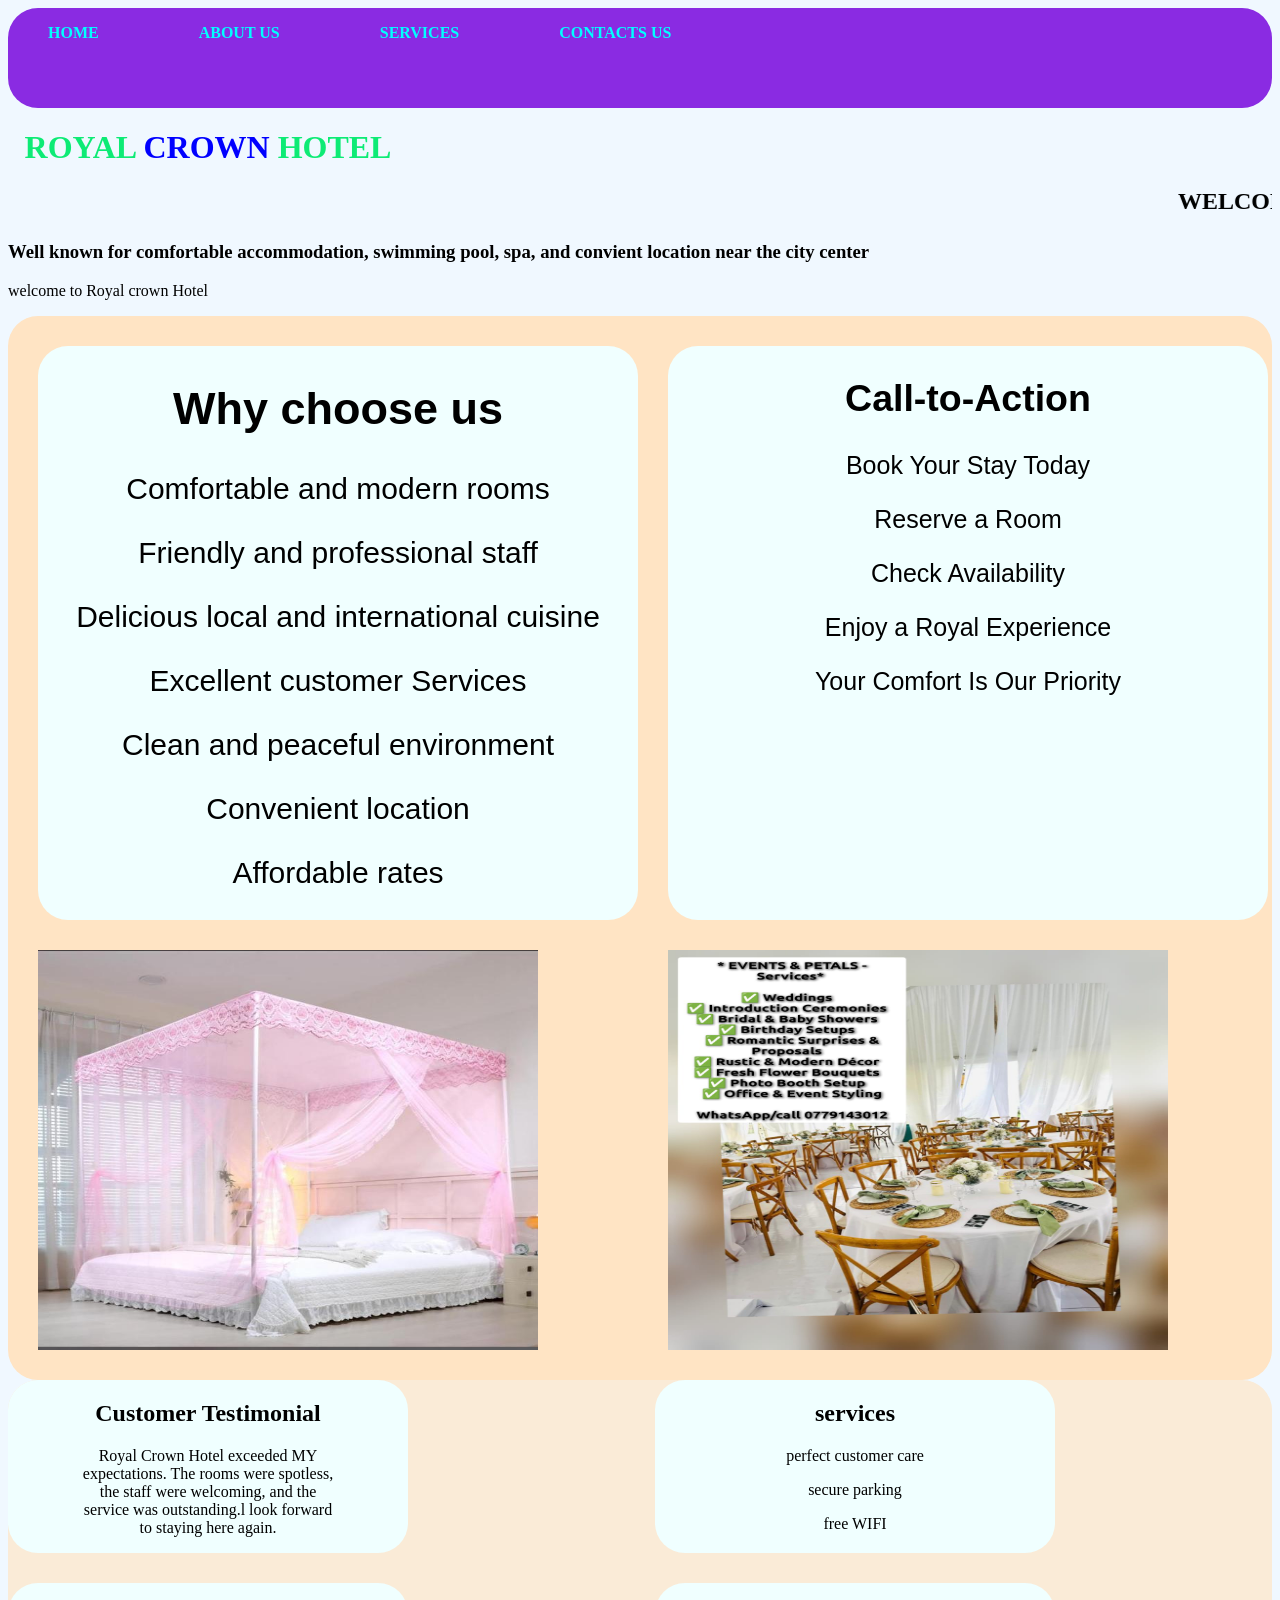
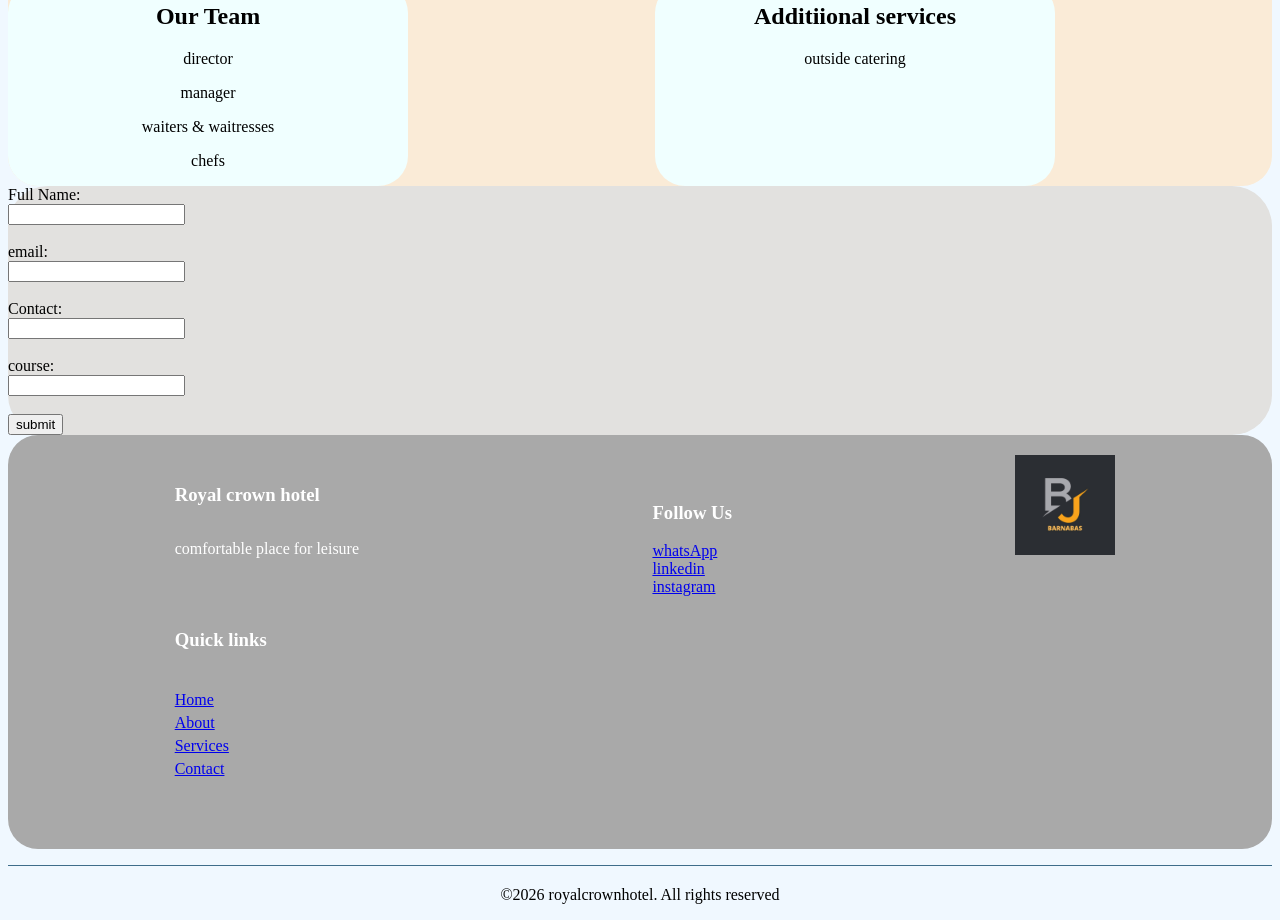
<file: index.html>
<!DOCTYPE html>
<html lang="en">
<head>
    <link rel="stylesheet" href="style.css">
    <meta charset="UTF-8">
    <meta name="viewport" content="width=device-width, initial-scale=1.0">
    <title>MY SECOND WEBSITE</title>
    <title> THE BEST WEBSITE EVER</title>
</head>
<body>
    <header>
    <nav>
<ul>
<li><a href="index.html">HOME</a></li>
<li><a href="About us.html">ABOUT US</a></li>
<li><a href="Service.html">SERVICES</a></li>
<li><a href="Contact.html">CONTACTS US</a></li>
</ul>
</nav>
</header>

    <h1 class="royal"> ROYAL <span style="color: blue;">CROWN</span>  HOTEL</h1>
    <h2><marquee direction="right-left">WELCOME TO ROYAL CROWN HOTEL</marquee></h2>
<h3>Well known for comfortable accommodation, swimming pool, spa, and convient location near the city center</h3>
    <p>welcome to Royal crown Hotel</p>
    
<section class="sec1">
    <div class="Barno">
        <h1>Why choose us</h1>
        <p>Comfortable and modern rooms</p>
        <p>Friendly and professional staff</p>
        <p>Delicious local and international cuisine</p>
        <p>Excellent customer Services</p>
        <p>Clean and peaceful environment</p>
        <p>Convenient location</p>
        <p>Affordable rates</p>
    </div> 
    <div id="dv">
        <h1>Call-to-Action</h1>
        <p>Book Your Stay Today</p>
        <p>Reserve a Room</p>
        <p>Check Availability</p>
        <p>Enjoy a Royal Experience</p>
        <p>Your Comfort Is Our Priority</p>
    </div>
    <img  src="bed2.jpeg" Alt="mordern rooms" id="bed">
    <img src="bed.jpeg" id="bed">
 
    
    </section>
    <section class="grid">
    <div id="dx">
        <h1>Customer Testimonial</h1>
        <p>Royal Crown Hotel exceeded MY<br>
            expectations. The rooms were spotless,<br>
            the staff were welcoming, and the<br>
             service was outstanding.l look forward<br>
             to staying here again.
        </p>
    </div>
    <div class="hr">
        <h1>services</h1>
        <p>perfect customer care</p>
        <p>secure parking</p>
        <p>free WIFI</p>
    </div>
    <div id="hx">
        <h1>Our Team</h1>
        <p>director</p>
        <p>manager</p>
        <p>waiters & waitresses</p>
        <p>chefs</p>
    </div>
    <div class="fx">
        <h1>Additiional services</h1>
        <p>outside catering</p>
</div>
</section>
<section id="fa">
<div class="dg">
    <form action="save.php" method="POST">
  Full Name:<br>
  <input type="text" name="fname"required><br><br>
  email:<br>
  <input type="text" name="email"required><br><br>
  Contact:<br>
  <input type="text" name="contact"required><br><br>
  course:<br>
  <input type="text" name="course"required><br><br>
  
    <input type="submit" value="submit">
 
    </form>
</div>
</section>
<footer class="footer">
    <div class="footer-grid">
        <h3>Royal crown hotel</h3>
        <p>comfortable place for leisure</p><br><br>
    
    
    
        <h3>Quick links</h3>
        
      <ul>
<li><a href="index.html">Home</a></li>
<li><a href="About us.html">About</a></li>
<li><a href="Service.html">Services</a></li>
<li><a href="Contact.html">Contact</a></li>
</ul>
        
    </div>
    
    <div class="footer-grid"><br>
        <h3>Follow Us</h3>
        <a href="http://www.whatsApp.com">whatsApp</a>
        <a href="http://www.linkedin.com">linkedin</a>
        <a href="http://instagram.com">instagram</a>
    </div>
    <div>
    <img src="barnabas logo.jpeg" alt="" class="imag">
    </div>
   

</footer>
 <p class="copyright">©2026 royalcrownhotel. All rights reserved</p>
</body>
</html>
</file>
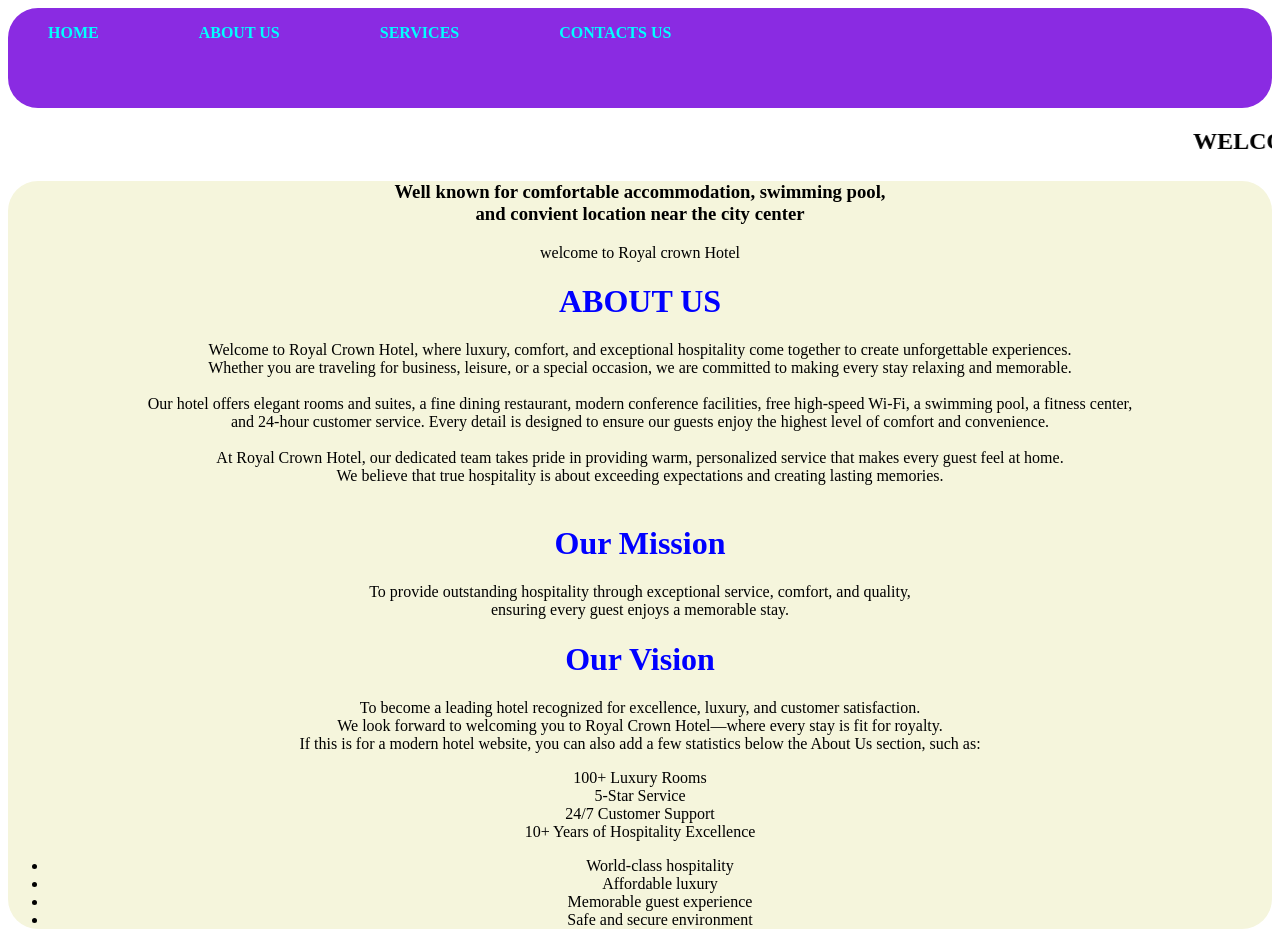
<file: About us.html>
<!DOCTYPE html>
<html lang="en">
<head>
  <style>
    nav{
    display:flex;
    padding: 2opx;
    background-color: blueviolet;
    width:auto;
    height: 100px;
    border-radius: 30px;
}
nav ul{
    display:flex;
    list-style: none;
    gap:100px;
}
nav a{
    color: aqua;
    text-decoration:none;
    font-weight:bold;

}
nav a:hover{ color:red;
       
}
  </style>
    <meta charset="UTF-8">
    <meta name="viewport" content="width=device-width, initial-scale=1.0">
    <title>Document</title>
</head>
<body>
   <nav>
<ul>
<li><a href="index.html">HOME</a></li>
<li><a href="About us.html">ABOUT US</a></li>
<li><a href="Service.html">SERVICES</a></li>
<li><a href="Contact.html">CONTACTS US</a></li>
</ul>
</nav>
<h2><marquee direction="right-left">WELCOME TO ROYAL CROWN HOTEL</marquee></h2>
<div style="
background-color: beige;
border: 30px;
border-radius: 30px;
text-align: center;">
<h3>Well known for comfortable accommodation, swimming pool, <br> and convient location near the city center</h3>
    <p>welcome to Royal crown Hotel</p>
    <h1 style="color: blue;">ABOUT US</h1>
    <p>Welcome to Royal Crown Hotel, where luxury, comfort, and exceptional hospitality come together to create unforgettable experiences.<br> Whether you are traveling for business, leisure, or a special occasion, we are committed to making every stay relaxing and memorable.<br><br>
Our hotel offers elegant rooms and suites, a fine dining restaurant, modern conference facilities, free high-speed Wi-Fi, a swimming pool, a fitness center,<br> and 24-hour customer service. Every detail is designed to ensure our guests enjoy the highest level of comfort and convenience.<br><br>
At Royal Crown Hotel, our dedicated team takes pride in providing warm, personalized service that makes every guest feel at home.<br> We believe that true hospitality is about exceeding expectations and creating lasting memories.<br><br>
    </p>
<h1 style="color: blue;">Our Mission</h1>
<p>To provide outstanding hospitality through exceptional service, comfort, and quality,<br> ensuring every guest enjoys a memorable stay.</p>
<h1 style="color: blue;">Our Vision</h1>
<p>To become a leading hotel recognized for excellence, luxury, and customer satisfaction.<br>
We look forward to welcoming you to Royal Crown Hotel—where every stay is fit for royalty.<br>
If this is for a modern hotel website, you can also add a few statistics below the About Us section, such as:<br>
</p>
<p>
100+ Luxury Rooms<br>
5-Star Service<br>
24/7 Customer Support<br>
10+ Years of Hospitality Excellence
</p>
  <ul>
    <li>World-class hospitality</li>
    <li>Affordable luxury</li>
    <li>Memorable guest experience</li>
    <li>Safe and secure environment</li>
  </ul> 
  </div> 
</body>
</html>
</file>
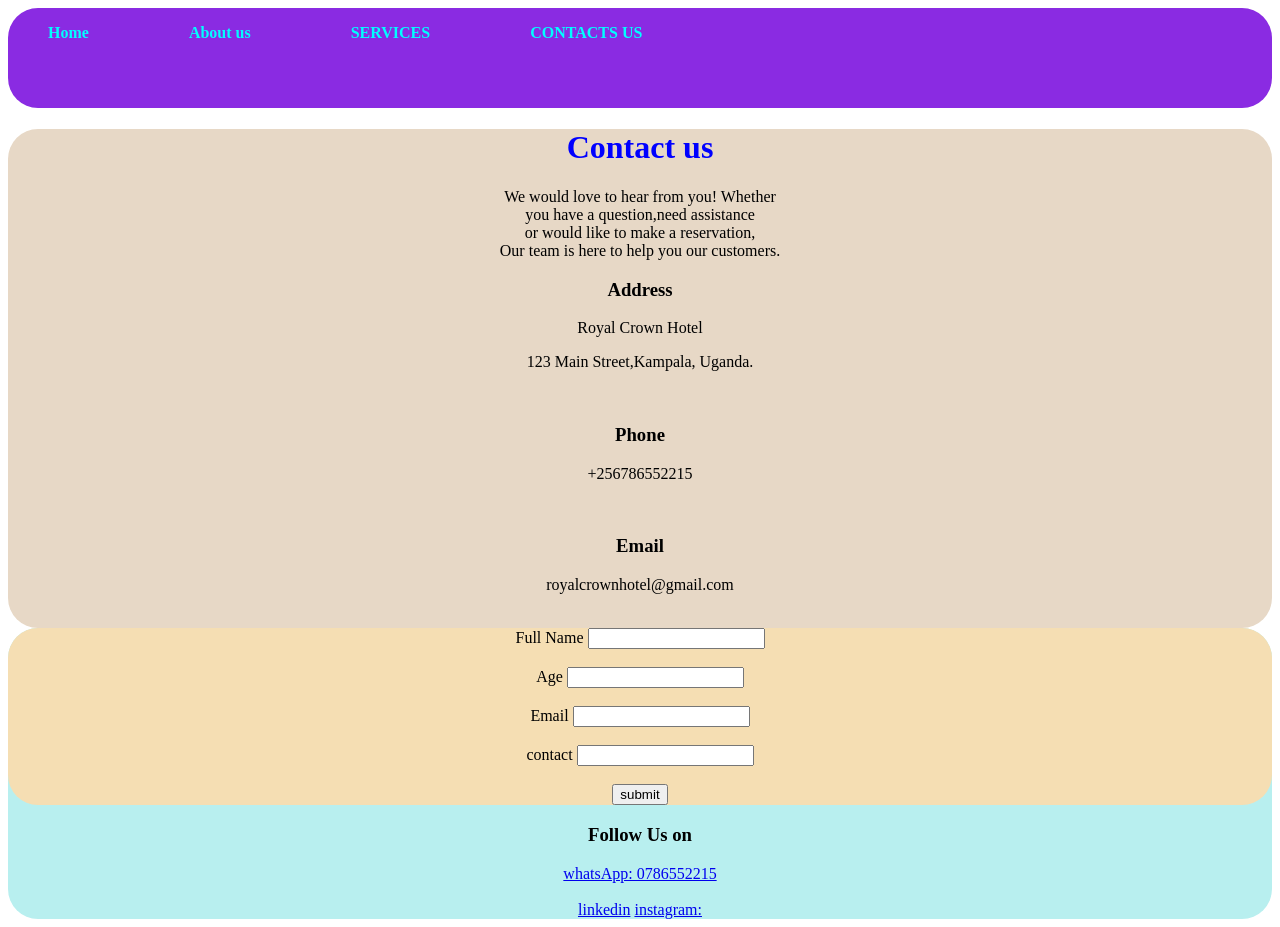
<file: Contact.html>
<!DOCTYPE html>
<html lang="en">
<head>
      <style>
    nav{
    display:flex;
    padding: 2opx;
    background-color: blueviolet;
    width:auto;
    height: 100px;
    border-radius: 30px;
}
nav ul{
    display:flex;
    list-style: none;
    gap:100px;
}
nav a{
    color: aqua;
    text-decoration:none;
    font-weight:bold;

}
nav a:hover{ color:red;
       
}
  </style>
    <meta charset="UTF-8">
    <meta name="viewport" content="width=device-width, initial-scale=1.0">
    <title>Document</title>
</head>
<body>
     <nav>
<ul>
<li><a href="index.html">Home</a></li>
<li><a href="About us.html">About us</a></li>
<li><a href="Service.html">SERVICES</a></li>
<li><a href="Contact.html">CONTACTS US</a></li>
</ul>
</nav>
<div style="background-color: rgb(231, 216, 198);border: 30px;border-radius: 30px;align-items: center;text-align: center;">
<h1 style="color: blue;">Contact us </h1>
<p>We would love to hear from you! Whether<br> you have a question,need assistance<br> or would like to make a reservation,<br> Our team is here to help you our customers.</p>
<h3>
     Address
</h3>
<p>Royal Crown Hotel</p>
<p>123 Main Street,Kampala, Uganda.</p><br>
<h3>Phone</h3>
<p>+256786552215</p><br>
<h3>Email</h3>
<p>royalcrownhotel@gmail.com</p><br>
</div>
<div style="background-color: rgb(184, 239, 239);
border: 30px;
border-radius: 30px;
text-align: center;
">
<div style="background-color:wheat ; border: 30px;border-radius: 30px;">
    <form>
        Full Name 
        <input type="text" name="fname" required><br><br>
        Age
<input type="text"name="Age"required><br><br>
Email
<input type="text"name="email"required><br><br>
contact
<input type="text"name="contact"required><br><br>
<button>submit

</button>
    </form>
</div>
   <h3>Follow Us on</h3>
        <a href="http://www.whatsApp.com">whatsApp: 0786552215</a><br><br>
        <a href="http://www.linkedin.com">linkedin</a>
        <a href="http://instagram.com">instagram:</a>
        </div>

    
</body>
</html>
</file>
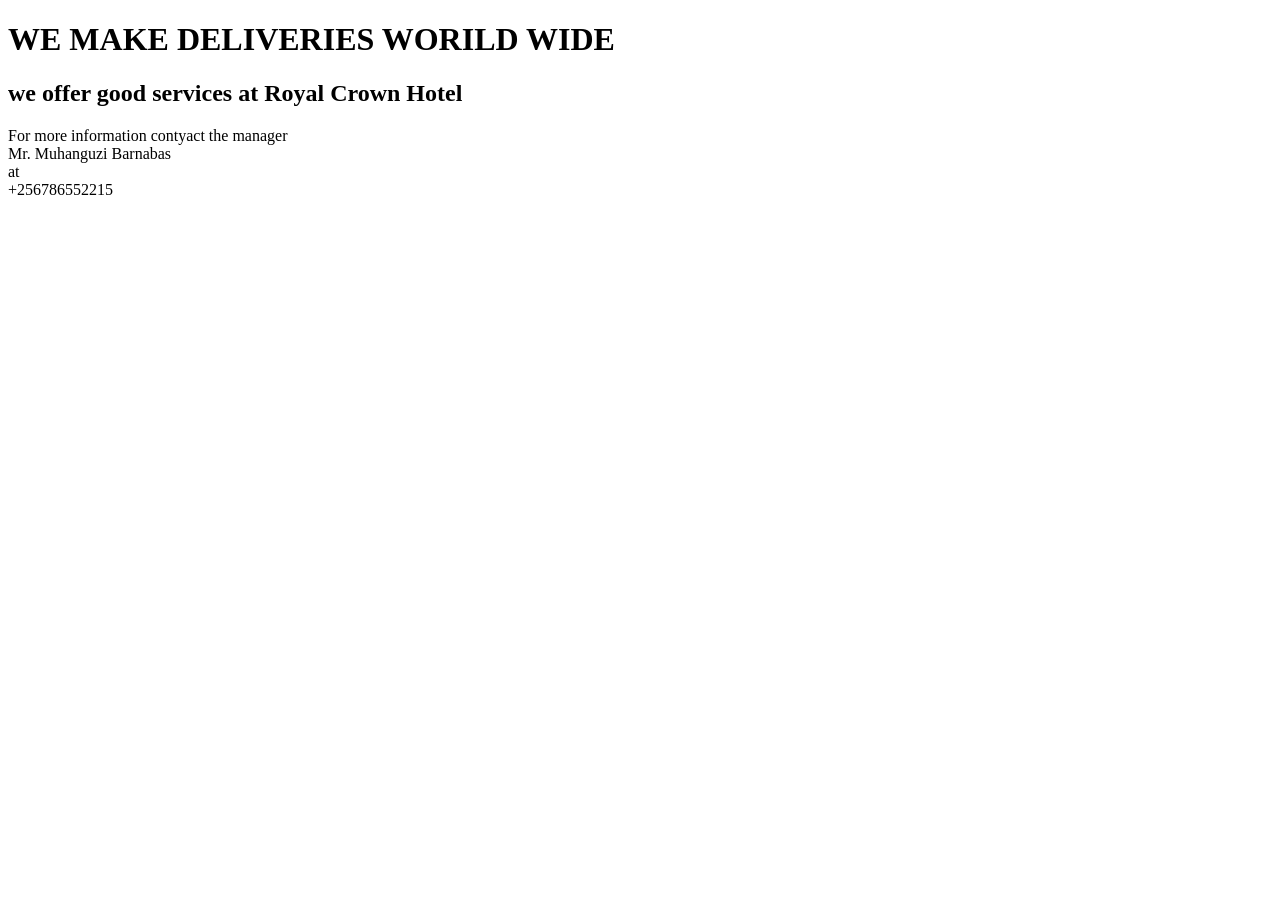
<file: Delivery.html>
<!DOCTYPE html>
<html lang="en">
<head>
    <meta charset="UTF-8">
    <meta name="viewport" content="width=S, initial-scale=1.0">
    <title>deliveries</title>
</head>
<body>
    <h1>WE MAKE DELIVERIES WORILD WIDE</h1>
    <h2>we offer good services at Royal Crown Hotel</h2>
    <p>For more information contyact the manager<br>Mr. Muhanguzi Barnabas <br> at<br> +256786552215 </p>
    
</body>
</html>
</file>
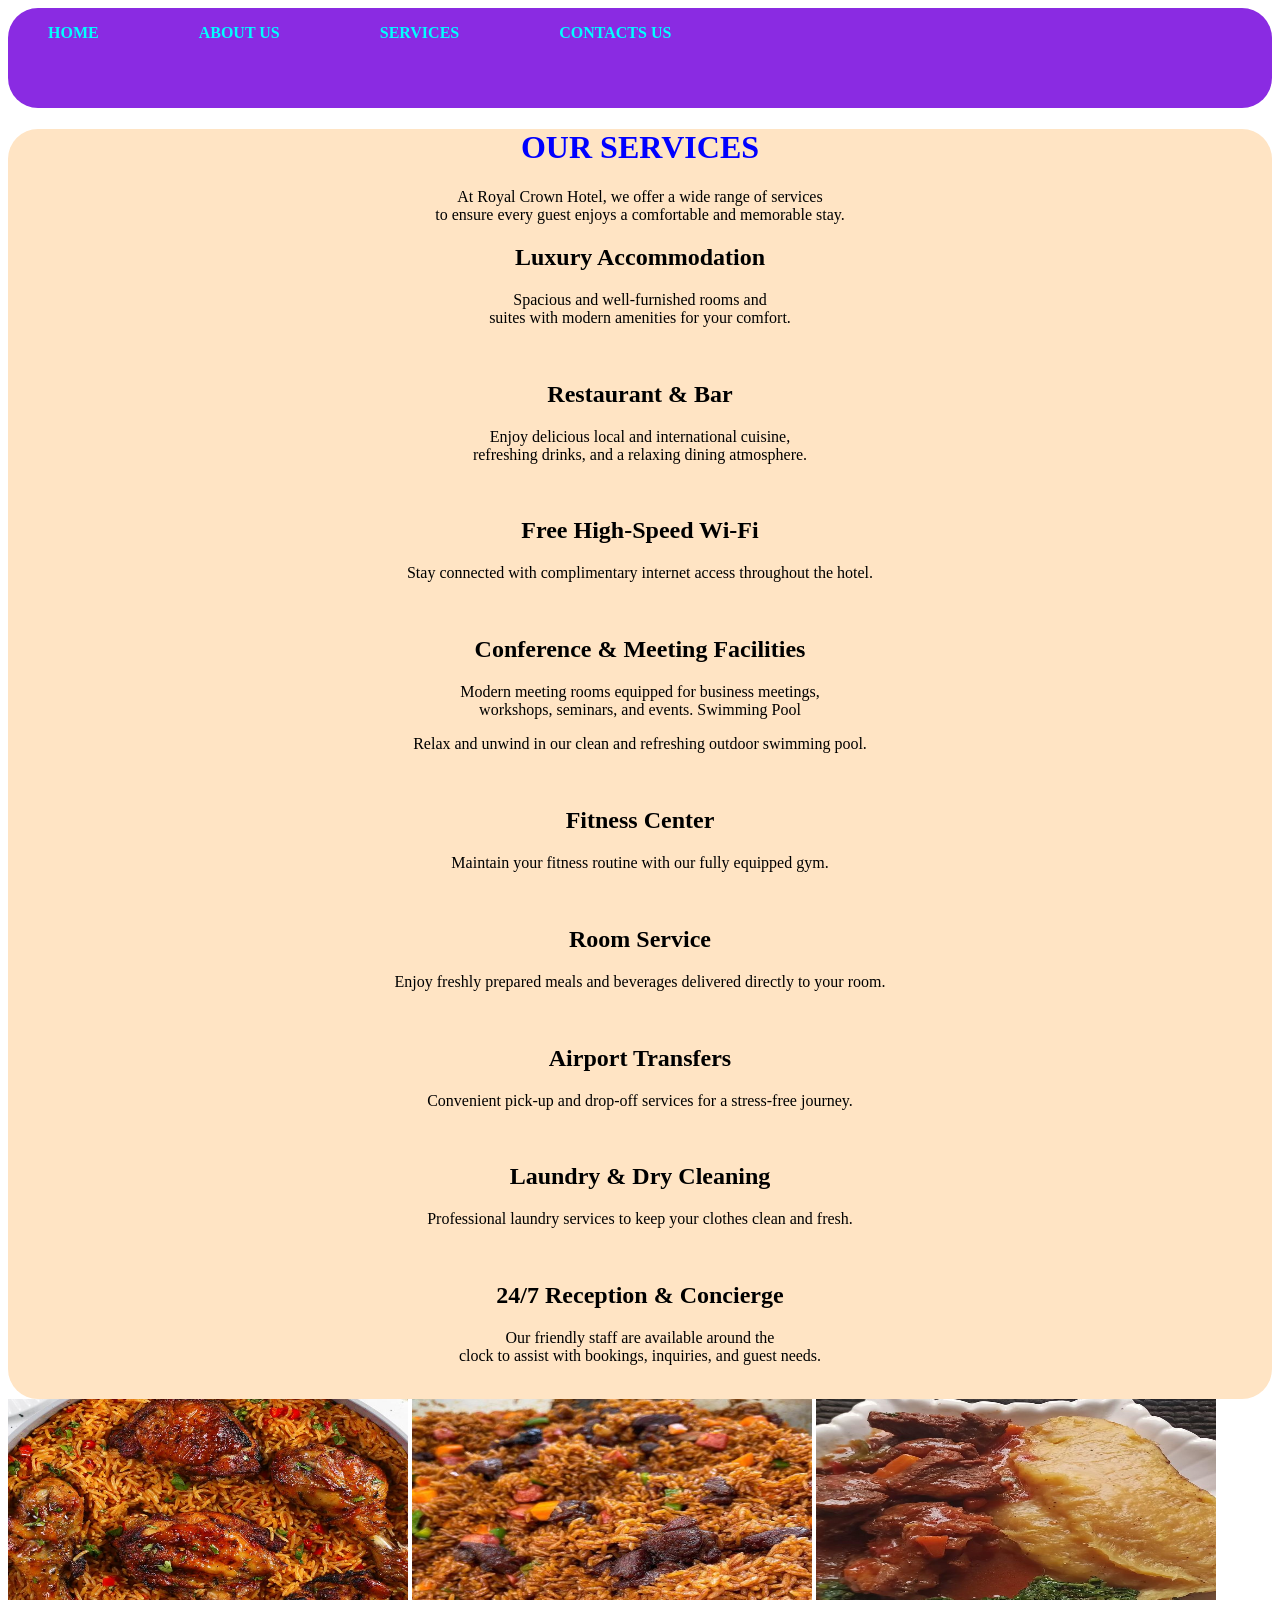
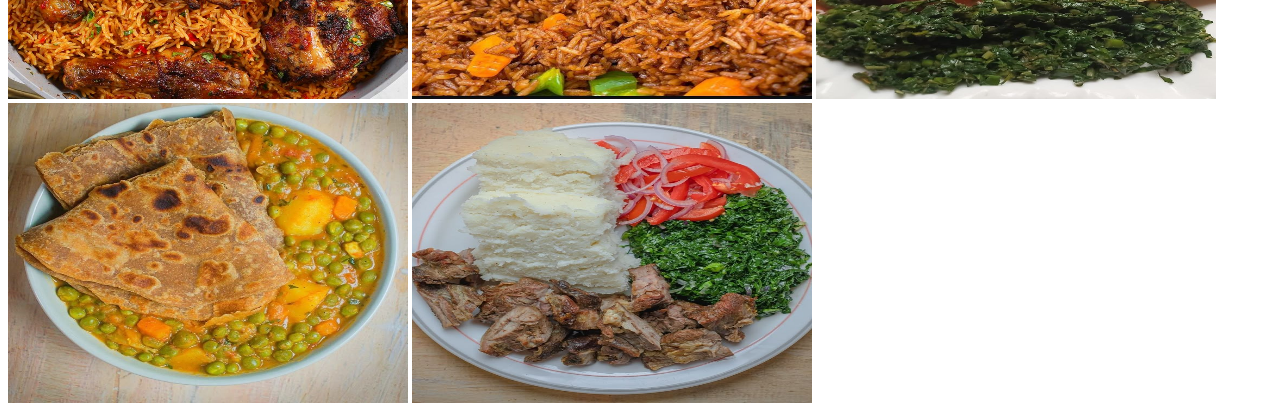
<file: Service.html>
<!DOCTYPE html>
<html lang="en">
<head>
     <style>
    nav{
    display:flex;
    padding: 2opx;
    background-color: blueviolet;
    width:auto;
    height: 100px;
    border-radius: 30px;
}
nav ul{
    display:flex;
    list-style: none;
    gap:100px;
}
nav a{
    color: aqua;
    text-decoration:none;
    font-weight:bold;

}
nav a:hover{ color:red;
       
}
#bed{
    height: 300px;
    width: 400px;
gap: 100px;
}
  </style>
    <meta charset="UTF-8">
    <meta name="viewport" content="width=device-width, initial-scale=1.0">
    <title>Document</title>
</head>
<body>
     <nav>
<ul>
<li><a href="index.html">HOME</a></li>
<li><a href="About us.html">ABOUT US</a></li>
<li><a href="Service.html">SERVICES</a></li>
<li><a href="Contact.html">CONTACTS US</a></li>
</ul>
</nav>
<div style="
background-color: bisque;
border: 30px;
border-radius: 30px;
text-align: center;">
    <h1 style="color: blue;">OUR SERVICES</h1>
    <p>At Royal Crown Hotel, we offer a wide range of services<br> to ensure every guest enjoys a comfortable and memorable stay.</p>
    <h2>Luxury Accommodation</h2>
    <p>Spacious and well-furnished rooms and<br> suites with modern amenities for your comfort.</p><br>
    <h2>Restaurant & Bar</h2>
    <p>Enjoy delicious local and international cuisine, <br>refreshing drinks, and a relaxing dining atmosphere.</p><br>
    <h2>Free High-Speed Wi-Fi</h2>
    <p>Stay connected with complimentary internet access throughout the hotel.</p><br>
    <h2>Conference & Meeting Facilities</h2>
    <p>Modern meeting rooms equipped for business meetings, <br>workshops, seminars, and events.
Swimming Pool
</p>
<p>Relax and unwind in our clean and refreshing outdoor swimming pool.</p><br>
<h2>Fitness Center</h2>
<p>Maintain your fitness routine with our fully equipped gym.</p><br>
<h2>Room Service</h2>
<p>Enjoy freshly prepared meals and beverages delivered directly to your room.</p><br>
<h2>Airport Transfers</h2>
<p>Convenient pick-up and drop-off services for a stress-free journey.</p><br>
<h2>Laundry & Dry Cleaning</h2>
<p>Professional laundry services to keep your clothes clean and fresh.</p><br>
<h2>24/7 Reception & Concierge</h2>
<p>Our friendly staff are available around the <br> clock to assist with bookings, inquiries, and guest needs.</p><br>
</div>
    <img src="WhatsApp Image 2026-07-01 at 09.46.33.jpeg" alt="" id="bed">
    <img src="WhatsApp Image 2026-07-01 at 09.47.35 (6).jpeg" alt="" id="bed">
    <img src="WhatsApp Image 2026-07-01 at 09.47.35 (9).jpeg" alt=""id="bed">
    <img src="WhatsApp Image 2026-07-01 at 09.47.35 (8).jpeg" alt=""id="bed">
    <img src="WhatsApp Image 2026-07-01 at 09.47.35 (10).jpeg" alt=""id="bed">
</body>
</html>
</file>
<file: style.css>
nav{
    display:flex;
    padding: 2opx;
    background-color: blueviolet;
    width:auto;
    height: 100px;
    border-radius: 30px;
}
nav ul{
    display:flex;
    list-style: none;
    gap:100px;
}
nav a{
    color: aqua;
    text-decoration:none;
    font-weight:bold;

}
nav a:hover{ color:red;
       
}
.sec{
border: 50px;
border-radius: 50px;
background-color: aquamarine;
padding:30px ;
width: 400px;

}
.royal{
    color: #0deb75;
    width: 400px;
    border-radius: 30px;
     text-align: center;
     align-items: center;
     justify-content: center;
}
body{
    background-color: aliceblue;
    padding: 0%;
    border: 50px;
    border-radius: 30px;
    color: black;
    
}
.sec1{
    display: grid;
    grid-template-columns:repeat(2, 1fr);
    gap: 30px; 
    background-color: bisque;
    border: 50px;
    border-radius: 30px;
    padding: 30px;
}
#bed{
    height: 400px;
    width: 500px;
gap: 50px;
}
.Barno{
    color: black;
    border-radius: 20px;
    font-size: 30px;
    font-family: Impact, Haettenschweiler, 'Arial Narrow Bold', sans-serif;
    background-color: azure;
    border: 30px;
    border-radius: 30px;
    height: auto;
    width: 600px;
    text-align: center;
}

#dv{

    color: black;
    font-size:25px ;
    font-family: Impact, Haettenschweiler, 'Arial Narrow Bold', sans-serif;
    border-radius: 20px;
    background-color: azure;
    border: 30px;
    border-radius: 30px;
    height: auto;
    width: 600px;
    text-align: center;

}
.grid{
    display: grid;
    background-color: antiquewhite;
    border-radius: 30px;
    grid-template-columns:repeat(2, 1fr);
    gap: 30px; 
}
#dx{
    background-color: azure;
    border: 30px;
    border-radius: 30px;
    height: auto;
    width: 400px;
    text-align: center;
}
.hr{
    background-color: azure;
    border: 30px;
    border-radius: 30px;
    height: auto;
    width: 400px;
    text-align: center;
}
#hx{
    background-color: azure;
    border: 30px;
    border-radius: 30px;
    height: auto;
    width: 400px;
    text-align: center;
}
.fx{
    background-color: azure;
    border: 30px;
    border-radius: 30px;
    height: auto;
    width: 400px;
    text-align: center;

}
#fa{
    background-color: rgb(226, 225, 223);
    border-radius: 40px;
}
.fm{
    border: 30px;
    border-radius: 30px;
}
.btn{
    color: #0deb75;

}
.image{
    display: flex;
    height: 50px;
    width: 40px;
    gap: 200px;
}
.ft{
     background-color: azure;
    border: 30px;
    border-radius: 30px;
    height: auto;
    width: auto;
}
footer{
    display: flex;
    justify-content: space-around;
    align-items:flex-start;
background-color: darkgrey;
    color: white;
flex-wrap: wrap; 
    padding: 20px;
    border: 50px;
    border-radius: 30px;
}
.footer-grid{
    margin: 10px;
    display: flex;
    grid-template-columns: repeat(auto-fit,minmax(250px,1fr));
    gap:auto;
    margin-bottom: 30px;
    flex-direction: column;
    
}
.footer-grid h3


.footer-grid a{
    color: white;
    text-decoration: none;
    flex-direction: row;
    display: flex;
}
.footer-grid a:hover{
    color: orange;
    text-decoration: underline;
}
.footer-grid i{
    font-size: 28px;
    margin-right: 15px;
    cursor: pointer;
    transition: 3s;
    display: block;
}
.footer-grid i :hover{
    color: orange;
}
.copyright{
    text-align: center;
    border-top: 1px solid #3e6d8a;
    padding-top: 20px;
}
.imag{
    width: 100px;
    height: 100px;
}
.footer-grid ul{
list-style: none;
padding: 0;
}
.footer-grid ul li{
    margin: 5px 0;
}
</file>
